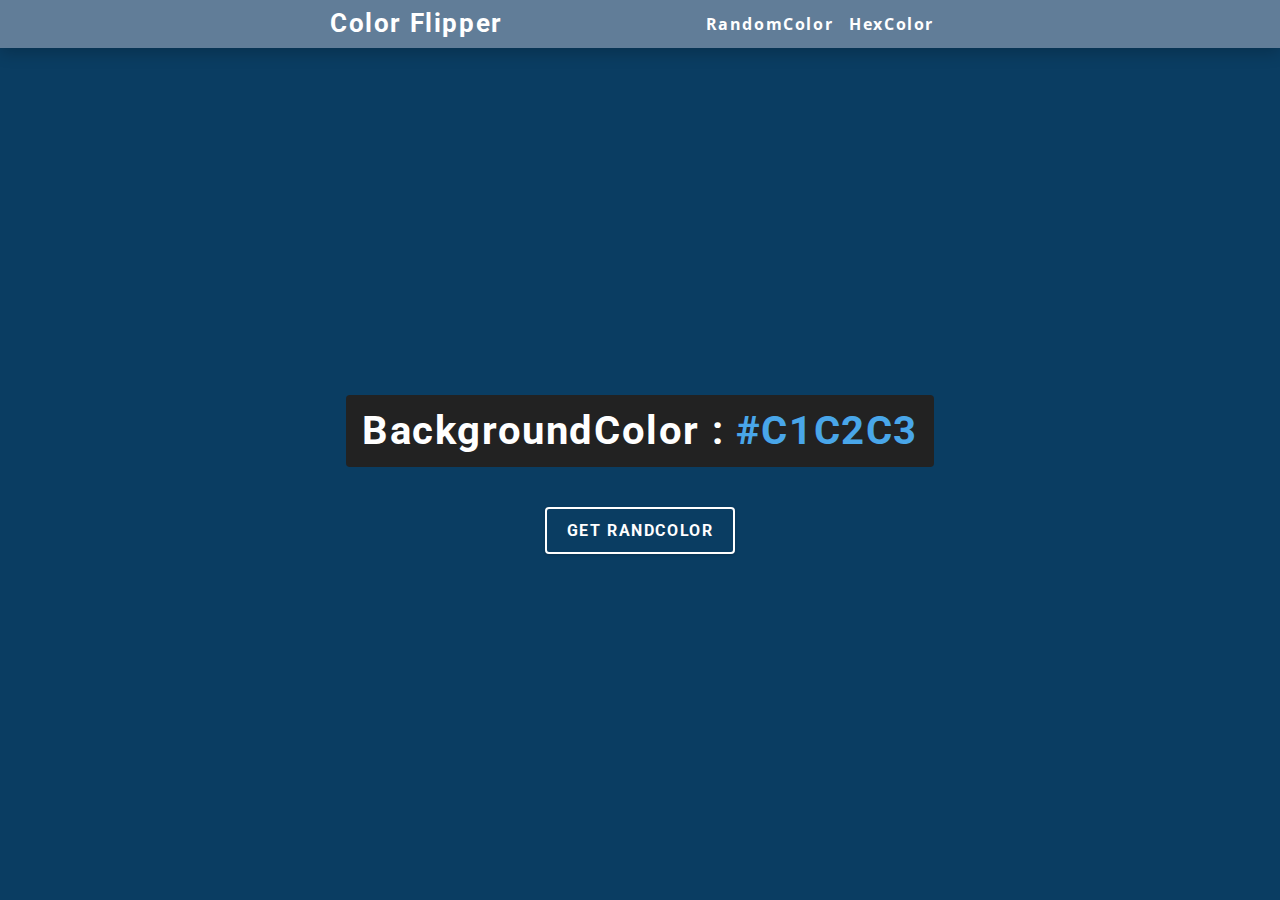
<file: index.html>
<!DOCTYPE html>
<html lang="en">
  <head>
    <meta charset="UTF-8" />
    <meta name="viewport" content="width=device-width, initial-scale=1.0" />
    <title>
      Color Flipper || Simple
    </title>

    <!-- styles -->
    <link rel="stylesheet" href="styles.css" />
  </head>

  <body>
    <nav>
      <div class="nav-center">
        <h4>Color Flipper</h4>
        <ul class="nav-links">
          <li><a href="index.html">RandomColor</a></li>
          <li><a href="anotherPage.html">HexColor </a></li>
        </ul>
      </div>
    </nav>
    <main>
      <div class="container">
        <h2>backgroundColor : <span class="color">#C1C2C3</span></h2>
        <button class="btn btn-hero" id="btn">Get RandColor</button>
      </div>
    </main>
    <!-- javascript -->
    <script src="working.js"></script>
  </body>
</html>
</file>
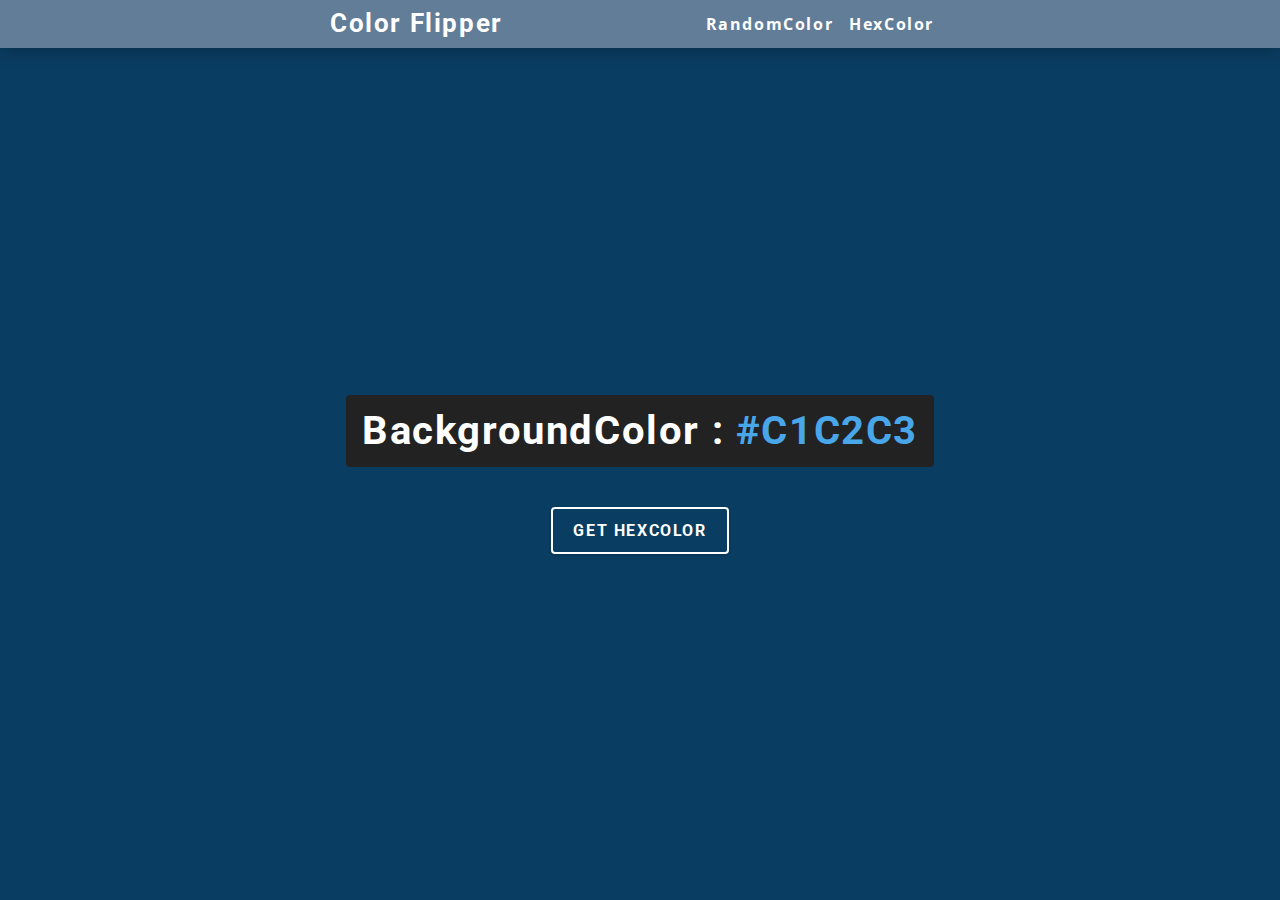
<file: anotherPage.html>
<!DOCTYPE html>
<html lang="en">
  <head>
    <meta charset="UTF-8" />
    <meta name="viewport" content="width=device-width, initial-scale=1.0" />
    <title>
      Color Flipper 
    </title>

    <!-- styles -->
    <link rel="stylesheet" href="styles.css" />
  </head>

  <body>
    <nav>
      <div class="nav-center">
        <h4>Color Flipper</h4>
        <ul class="nav-links">
          <li><a href="index.html">RandomColor</a></li>
        
          <li><a href="anotherPage.html">HexColor</a></li>
        </ul>
      </div>
    </nav>
    <main>
      <div class="container">
        <h2>backgroundColor : <span class="color">#C1C2C3</span></h2>
        <button class="btn btn-hero" id="btn">Get HexColor</button>
      </div>
    </main>
    <!-- javascript -->
    <script src="hexColor.js"></script>
  </body>
</html>
</file>
<file: styles.css>
/*
=============== 
Fonts
===============
*/
@import url("https://fonts.googleapis.com/css?family=Open+Sans|Roboto:400,700&display=swap");

/*
=============== 
Variables
===============
*/

:root {
  /* dark shades of primary color*/
  --clr-primary-1: hsl(205, 86%, 17%);
  --clr-primary-2: hsl(205, 77%, 27%);
  --clr-primary-3: hsl(205, 72%, 37%);
  --clr-primary-4: hsl(205, 63%, 48%);
  /* primary/main color */
  --clr-primary-5: hsl(205, 78%, 60%);
  /* lighter shades of primary color */
  --clr-primary-6: hsl(205, 89%, 70%);
  --clr-primary-7: hsl(205, 90%, 76%);
  --clr-primary-8: hsl(205, 86%, 81%);
  --clr-primary-9: hsl(205, 90%, 88%);
  --clr-primary-10: hsl(205, 100%, 96%);
  /* darkest grey - used for headings */
  --clr-grey-1: hsl(209, 61%, 16%);
  --clr-grey-2: hsl(211, 39%, 23%);
  --clr-grey-3: hsl(209, 34%, 30%);
  --clr-grey-4: hsl(209, 28%, 39%);
  /* grey used for paragraphs */
  --clr-grey-5: hsl(210, 22%, 49%);
  --clr-grey-6: hsl(209, 23%, 60%);
  --clr-grey-7: hsl(211, 27%, 70%);
  --clr-grey-8: hsl(210, 31%, 80%);
  --clr-grey-9: hsl(212, 33%, 89%);
  --clr-grey-10: hsl(210, 36%, 96%);
  --clr-white: #fff;
  --clr-red-dark: hsl(360, 67%, 44%);
  --clr-red-light: hsl(360, 71%, 66%);
  --clr-green-dark: hsl(125, 67%, 44%);
  --clr-green-light: hsl(125, 71%, 66%);
  --clr-black: #222;
  --ff-primary: "Roboto", sans-serif;
  --ff-secondary: "Open Sans", sans-serif;
  --transition: all 0.3s linear;
  --spacing: 0.1rem;
  --radius: 0.25rem;
  --light-shadow: 0 5px 15px rgba(0, 0, 0, 0.1);
  --dark-shadow: 0 5px 15px rgba(0, 0, 0, 0.2);
  --max-width: 1170px;
  --fixed-width: 620px;
}
/*
=============== 
Global Styles
===============
*/

*,
::after,
::before {
  margin: 0;
  padding: 0;
  box-sizing: border-box;
}
body {
  font-family: var(--ff-secondary);
  background: #0a3d62;
  color: var(--clr-grey-1);
  line-height: 1.5;
  font-size: 0.875rem;
}
ul {
  list-style-type: none;
}
a {
  text-decoration: none;
}
h1,
h2,
h3,
h4 {
  letter-spacing: var(--spacing);
  text-transform: capitalize;
  line-height: 1.25;
  margin-bottom: 0.75rem;
  font-family: var(--ff-primary);
}
h1 {
  font-size: 3rem;
}
h2 {
  font-size: 2rem;
}
h3 {
  font-size: 1.25rem;
}
h4 {
  font-size: 0.875rem;
}
p {
  margin-bottom: 1.25rem;
  color: var(--clr-grey-5);
}
@media screen and (min-width: 800px) {
  h1 {
    font-size: 4rem;
  }
  h2 {
    font-size: 2.5rem;
  }
  h3 {
    font-size: 1.75rem;
  }
  h4 {
    font-size: 1.6rem;
    color:white
  }
  body {
    font-size: 1rem;
  }
  h1,
  h2,
  h3,
  h4 {
    line-height: 1;
  }
}
/*  global classes */

/* section */
.section {
  padding: 5rem 0;
}

.section-center {
  width: 90vw;
  margin: 0 auto;
  max-width: 1170px;
}
@media screen and (min-width: 992px) {
  .section-center {
    width: 95vw;
  }
}
main {
  min-height: 100vh;
  display: grid;
  place-items: center;
}

/*
=============== 
Nav
===============
*/
nav {
  background: var(--clr-grey-5);
  height: 3rem;
  display: grid;
  align-items: center;
  box-shadow: var(--dark-shadow);
}
.nav-center {
  width: 90vw;
  max-width: var(--fixed-width);
  margin: 0 auto;
  display: flex;
  align-items: center;
  justify-content: space-between;
}
.nav-center h4 {
  margin-bottom: 0;
  /* color: var(--clr-primary-5); */
}
.nav-links {
  display: flex;
}
nav a {
  text-transform: capitalize;
  font-weight: 700;
  font-size: 1rem;
  color: var(--clr-white);
  letter-spacing: var(--spacing);
  margin-right: 1rem;
}
nav a:hover {
  color: var(--clr-primary-5);
  color: var(--clr-green-dark);
}
/*
=============== 
Container
===============
*/
main {
  min-height: calc(100vh - 3rem);
  display: grid;
  place-items: center;
}
.container {
  text-align: center;
}
.container h2 {
  background: var(--clr-black);
  color: var(--clr-white);
  padding: 1rem;
  border-radius: var(--radius);
  margin-bottom: 2.5rem;
}
.color {
  color: var(--clr-primary-5);
}
.btn-hero {
  font-family: var(--ff-primary);
  text-transform: uppercase;
  background: transparent;
  color: var(--clr-white);
  letter-spacing: var(--spacing);
  display: inline-block;
  font-weight: 700;
  transition: var(--transition);
  border: 2px solid var(--clr-white);
  cursor: pointer;
  box-shadow: 0 1px 3px rgba(0, 0, 0, 0.2);
  border-radius: var(--radius);
  font-size: 1rem;
  padding: 0.75rem 1.25rem;
}
.btn-hero:hover {
  color: var(--clr-white);
  background: var(--clr-black);
}
</file>
